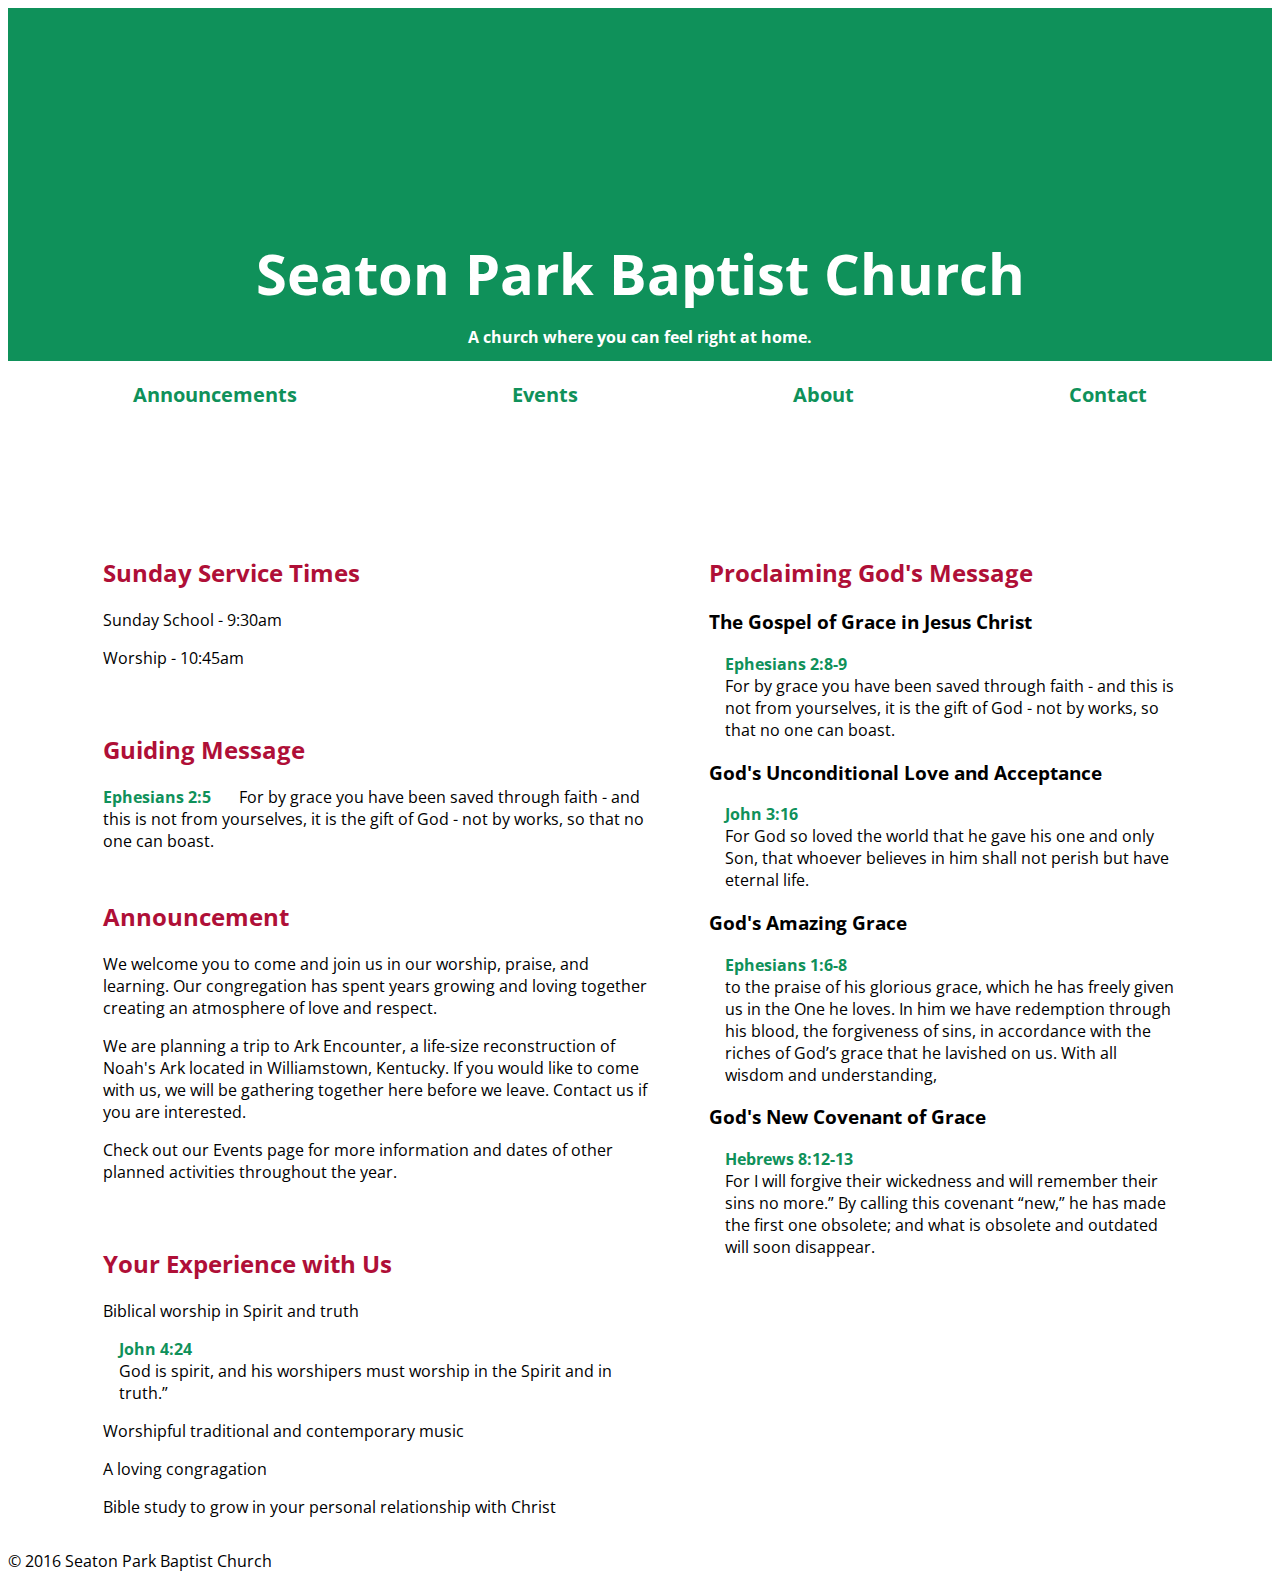
<file: index.html>
<!DOCTYPE html>
<html>
<!-- Begin adding divs, classes, and ids.
<	 Padding based on % ?
<	 Add max-width
	 Add media queries -->
		<head>
		<meta charset='utf-8' name='viewport' content='width=device-width'>
		<title>Seaton Park Baptist Church</title>
		<link rel='stylesheet' src='//normalize-css.googlecode.com/svn/trunk/normalize.css' />
		<link rel='stylesheet' href='css/style.css'>
		<link href='https://fonts.googleapis.com/css?family=Open+Sans:400,700,800' rel='stylesheet' type='text/css'>
	</head>


	<body>
		<header>
			<h1 id='name'>
				<span id='church-initials'>SPBC</span>
				<span id='church-name'>Seaton Park Baptist Church</span>
			</h1>
		</header>

		<div class='container'>
			<nav>
				<ul class='main-nav'>
					<li><a href='index.html'>Announcements</a></li>
					<li><a href='events.html'>Events</a></li>
					<li><a href='about.html'>About</a></li>
					<li><a href='contact.html'>Contact</a></li>
				</ul>
			</nav>

			<section id='body-header'>
				<div id='church-welcome'>Welcome to Seaton Park Baptist Church</div>

				<div id='church-motto'>A church where you can feel right at home.</div>
			</section>

			<section class='body-block'>
				<section class='main-body'>
					<section class='body two'>
						<div id='times' class='col secondary'>
							<h2>Sunday Service Times</h2>
							<p>Sunday School - 9:30am</p>
							<p>Worship - 10:45am</p>
						</div>

						<div id='message' class='col secondary'>
							<h2>Guiding Message</h2>
							<span class='ref'>Ephesians 2:5</span>
							<span class='txt'>For by grace you have been saved through faith - and this is not from yourselves, it is the gift of God - not by works, so that no one can boast.</span>
						</div>
					</section>

					<section class='body one'>
						<div id='announcement' class='col primary'>
							<h2>Announcement</h2>
							<p>We welcome you to come and join us in our worship, praise, and learning. Our congregation has spent years growing and loving together creating an atmosphere of love and respect.</p>
							<p>We are planning a trip to Ark Encounter, a life-size reconstruction of Noah's Ark located in Williamstown, Kentucky. If you would like to come with us, we will be gathering together here before we leave. Contact us if you are interested.</p>
							<p>Check out our Events page for more information and dates of other planned activities throughout the year.</p>
						</div>
						<div id='experience' class='col primary' >
							<h2>Your Experience with Us</h2>
							<p>Biblical worship in Spirit and truth</p>
							<dl>
								<dt class='b-ref'>John 4:24</dt>
								<dd class='b-txt'>God is spirit, and his worshipers must worship in the Spirit and in truth.”</dd>
							</dl>
							<p>Worshipful traditional and contemporary music</p>
							<p>A loving congragation</p>
							<p>Bible study to grow in your personal relationship with Christ</p>
						</div>
					</section>
				</section>

				<section class='second-body'>
					<section class='body three'>
						<div id='proclaim' class='col tertiary'>
							<h2>Proclaiming God's Message</h2>
							<h3>The Gospel of Grace in Jesus Christ</h3>
							<dl>
								<dt class='b-ref'>Ephesians 2:8-9</dt>
								<dd class='b-txt'>For by grace you have been saved through faith - and this is not from yourselves, it is the gift of God - not by works, so that no one can boast.</dd>
							</dl>
							<h3>God's Unconditional Love and Acceptance</h3>
							<dl>
								<dt class='b-ref'>John 3:16</dt>
								<dd class='b-txt'>For God so loved the world that he gave his one and only Son, that whoever believes in him shall not perish but have eternal life.</dd>
							</dl>
							<h3>God's Amazing Grace</h3>
							<dl>
								<dt class='b-ref'>Ephesians 1:6-8</dt>
								<dd class='b-txt'>to the praise of his glorious grace, which he has freely given us in the One he loves. In him we have redemption through his blood, the forgiveness of sins, in accordance with the riches of God’s grace that he lavished on us. With all wisdom and understanding,</dd>
							</dl>
							<h3>God's New Covenant of Grace</h3>
							<dl>
								<dt class='b-ref'>Hebrews 8:12-13</dt>
								<dd class='b-txt'>For I will forgive their wickedness and will remember their sins no more.” By calling this covenant “new,” he has made the first one obsolete; and what is obsolete and outdated will soon disappear.</dd>
							</dl>
						</div>
					</section>
				</section>
			</section>
		</div>

		<footer>
			<p>&copy; 2016 Seaton Park Baptist Church</p>
		</footer>
		<script id="bw-widget-src" src="//bibles.org/widget/client"></script>
		<script>
		BIBLESEARCH.widget({
			"background": "0F915A",
			"selected": "eng-NIV",
			"versions": "eng-NIV"
		});
		</script>
		<script src="vendor/angular.min.js" type="text/javascript"></script>
		<script src="js/app.js" type="text/javascript"></script>
	</body>
</html>
</file>
<file: css/style.css>
* {
	box-sizing: border-box;
	font-family: 'Open Sans', Arial, Helvetica, sans-serif;

}

header {
	background-color: rgba(15,145,90,1);
/*	height: 25%;
*/	padding-top: 15%; 
}

#name {
	text-align: right;
	color: rgba(255,255,255,1);
	font-size: 3.5em;
}

#church-initials {
	margin-right: 5%;

}

#church-name {
	display: none;
}

.container {
	width: 95%;
}

.main-nav {
	list-style: none;
	text-align: center;
	font-size: 1.25em;
	margin: 1em;
}

.main-nav li {
	margin: 2em 0;
}

.main-nav a {
	font-weight: 700;
	padding: 1em 2.5em;
}

a,
a:visited {
	text-decoration: none;
	color: rgba(15,145,90,1);
}

#church-welcome,
#church-motto {
	text-align: center;
	font-weight: 700;
}

#church-welcome {
	margin-top: 3em;
}

#church-motto {
	margin-top: 1em;
	margin-bottom: 3em;
}

h2 {
	margin-top: 2em;
	color: rgba(175,15,55,1);
}

.b-ref,
.ref {
	color: rgba(15,145,90,1);
	font-weight: 700;
}

.ref {
	line-height: 0em;
	display: inline-block;
}

.txt {
	margin-left: 1.5em;
}

dt,
dd {
	margin-left: 1em;
}


@media (min-width: 550px) {
	header {
		padding-bottom: 1%;
		border-bottom: 2px;
		border-color: rgba(0,0,0,1);
	}

	.container {
		width: 85%;
		margin: auto;
	}

	#church-welcome {
		display: none;
	}
	#church-initials {
		display: none;
	}
	#church-name {
		display: inline;
	}

	#name {
		text-align: center;
	}

	#church-motto {
		/*margin-top: 7em;
		margin-bottom: 3em;*/
		position: relative;
		top: -7em;
		color: rgba(255,255,255,1);
	}

	.main-nav {
		display: flex;
		justify-content: space-between;
		padding: 0;
	}

	.main-nav li {
		margin: 0 0 .5em 0;
	}

	.main-nav a {
		padding: .5em .5em;
	}

	.body-block {
		display: flex;
		flex-direction: row;
	}

	.body {
		display: flex;
		flex-wrap: wrap;
		flex: 1 50%;
	}

	.main-body {
		margin-right: 2.5%;
	}

	.second-body {
		margin-left: 2.5%;
	}

}

/*@media (min-width: 1000px) {
	.main-body {
		display: flex;
		flex-direction: column;
	}
}*/
</file>
